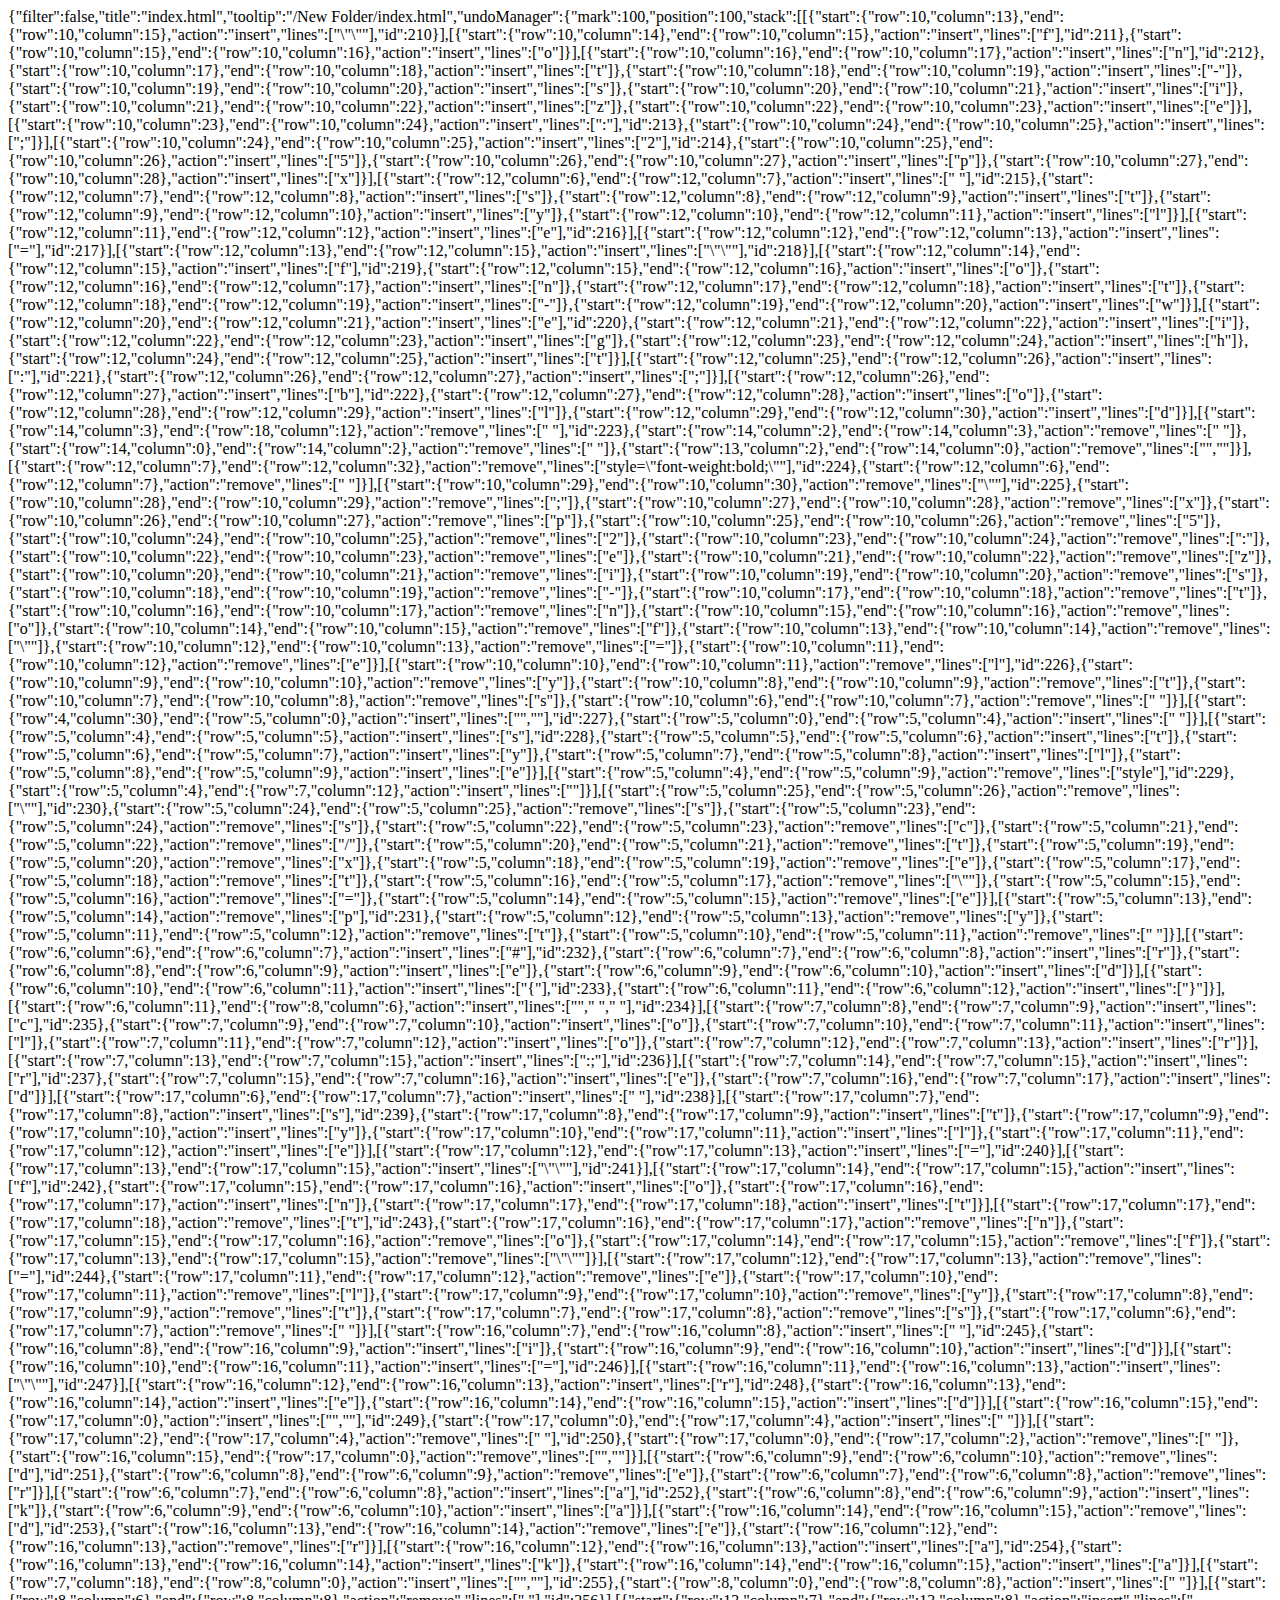
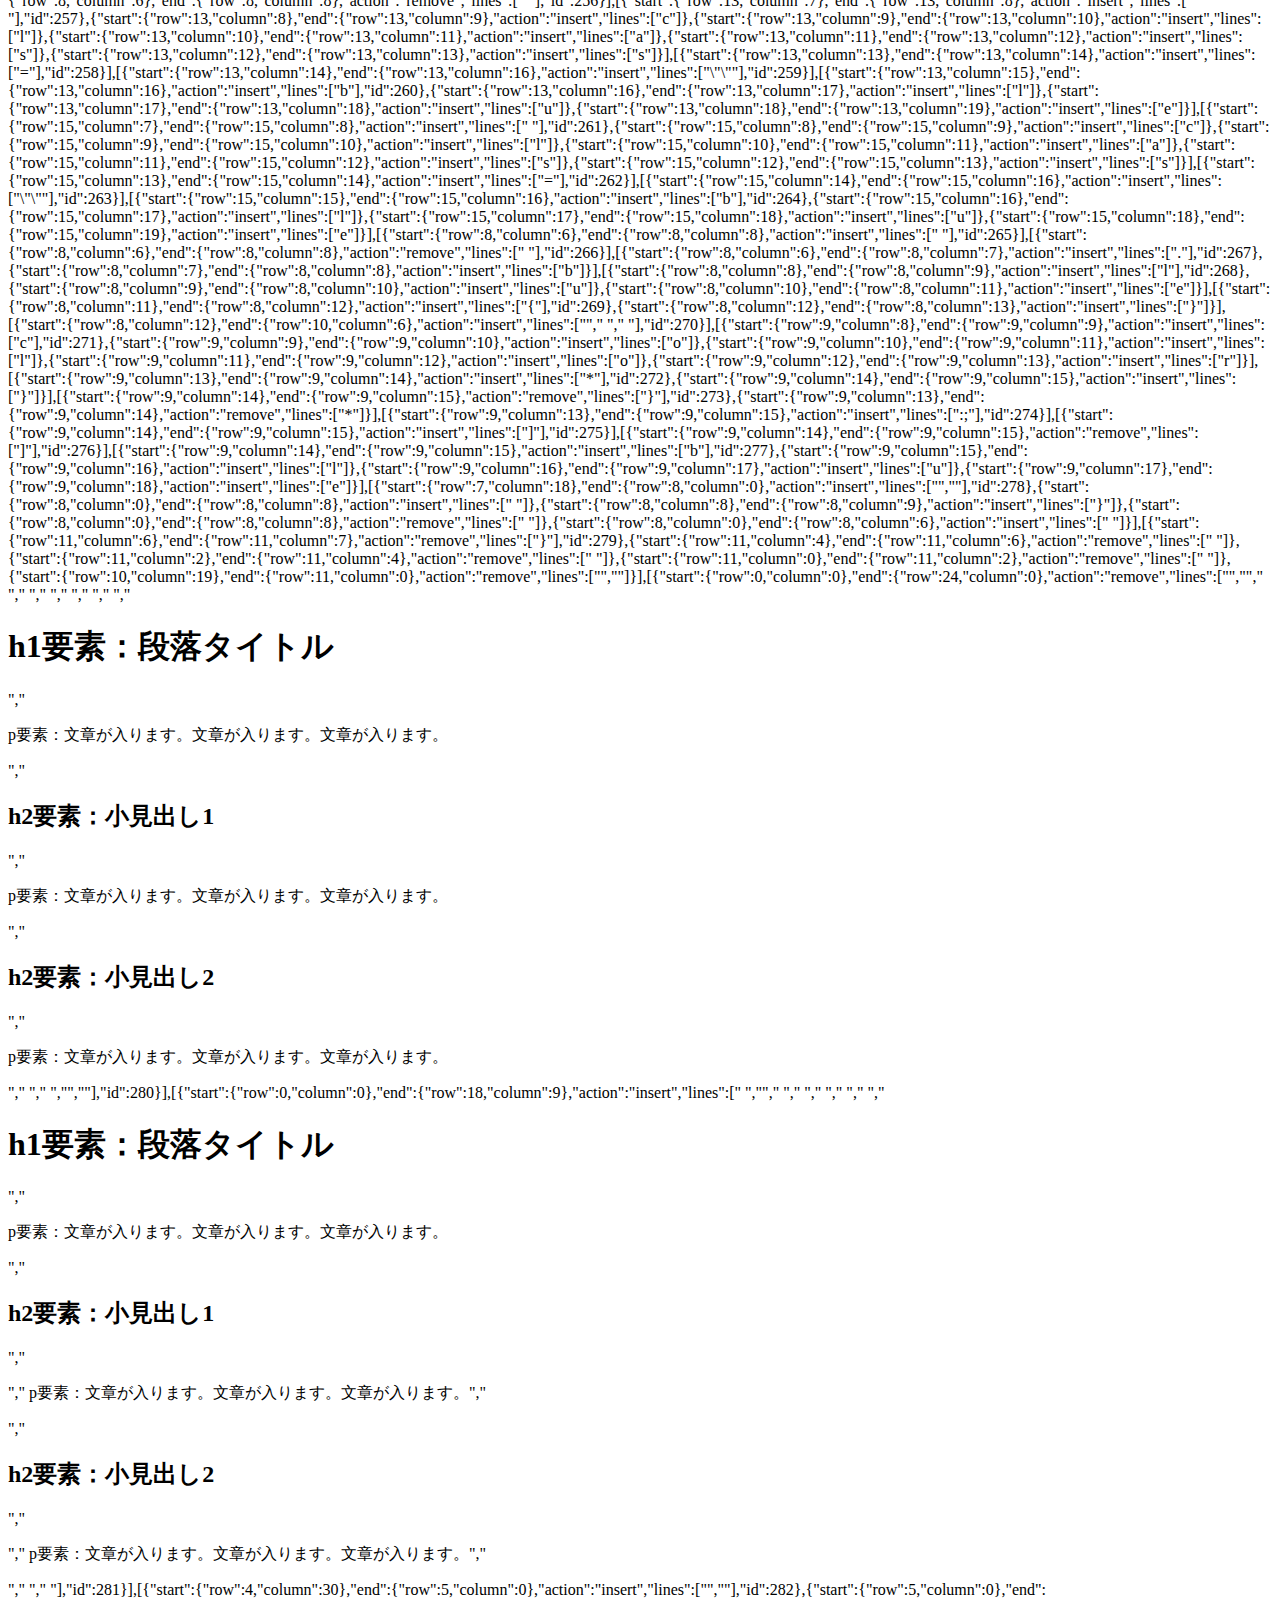
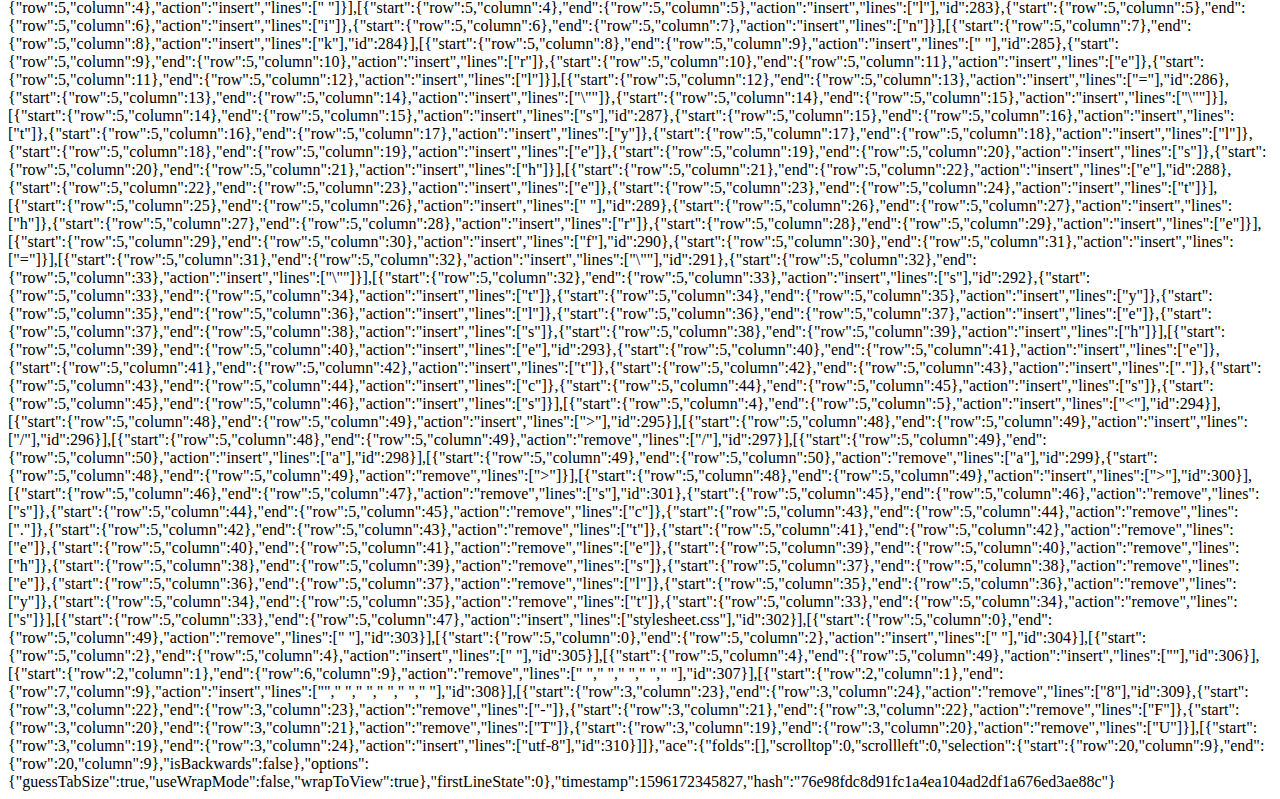
<file: .c9/metadata/environment/New Folder/index.html>
{"filter":false,"title":"index.html","tooltip":"/New Folder/index.html","undoManager":{"mark":100,"position":100,"stack":[[{"start":{"row":10,"column":13},"end":{"row":10,"column":15},"action":"insert","lines":["\"\""],"id":210}],[{"start":{"row":10,"column":14},"end":{"row":10,"column":15},"action":"insert","lines":["f"],"id":211},{"start":{"row":10,"column":15},"end":{"row":10,"column":16},"action":"insert","lines":["o"]}],[{"start":{"row":10,"column":16},"end":{"row":10,"column":17},"action":"insert","lines":["n"],"id":212},{"start":{"row":10,"column":17},"end":{"row":10,"column":18},"action":"insert","lines":["t"]},{"start":{"row":10,"column":18},"end":{"row":10,"column":19},"action":"insert","lines":["-"]},{"start":{"row":10,"column":19},"end":{"row":10,"column":20},"action":"insert","lines":["s"]},{"start":{"row":10,"column":20},"end":{"row":10,"column":21},"action":"insert","lines":["i"]},{"start":{"row":10,"column":21},"end":{"row":10,"column":22},"action":"insert","lines":["z"]},{"start":{"row":10,"column":22},"end":{"row":10,"column":23},"action":"insert","lines":["e"]}],[{"start":{"row":10,"column":23},"end":{"row":10,"column":24},"action":"insert","lines":[":"],"id":213},{"start":{"row":10,"column":24},"end":{"row":10,"column":25},"action":"insert","lines":[";"]}],[{"start":{"row":10,"column":24},"end":{"row":10,"column":25},"action":"insert","lines":["2"],"id":214},{"start":{"row":10,"column":25},"end":{"row":10,"column":26},"action":"insert","lines":["5"]},{"start":{"row":10,"column":26},"end":{"row":10,"column":27},"action":"insert","lines":["p"]},{"start":{"row":10,"column":27},"end":{"row":10,"column":28},"action":"insert","lines":["x"]}],[{"start":{"row":12,"column":6},"end":{"row":12,"column":7},"action":"insert","lines":[" "],"id":215},{"start":{"row":12,"column":7},"end":{"row":12,"column":8},"action":"insert","lines":["s"]},{"start":{"row":12,"column":8},"end":{"row":12,"column":9},"action":"insert","lines":["t"]},{"start":{"row":12,"column":9},"end":{"row":12,"column":10},"action":"insert","lines":["y"]},{"start":{"row":12,"column":10},"end":{"row":12,"column":11},"action":"insert","lines":["l"]}],[{"start":{"row":12,"column":11},"end":{"row":12,"column":12},"action":"insert","lines":["e"],"id":216}],[{"start":{"row":12,"column":12},"end":{"row":12,"column":13},"action":"insert","lines":["="],"id":217}],[{"start":{"row":12,"column":13},"end":{"row":12,"column":15},"action":"insert","lines":["\"\""],"id":218}],[{"start":{"row":12,"column":14},"end":{"row":12,"column":15},"action":"insert","lines":["f"],"id":219},{"start":{"row":12,"column":15},"end":{"row":12,"column":16},"action":"insert","lines":["o"]},{"start":{"row":12,"column":16},"end":{"row":12,"column":17},"action":"insert","lines":["n"]},{"start":{"row":12,"column":17},"end":{"row":12,"column":18},"action":"insert","lines":["t"]},{"start":{"row":12,"column":18},"end":{"row":12,"column":19},"action":"insert","lines":["-"]},{"start":{"row":12,"column":19},"end":{"row":12,"column":20},"action":"insert","lines":["w"]}],[{"start":{"row":12,"column":20},"end":{"row":12,"column":21},"action":"insert","lines":["e"],"id":220},{"start":{"row":12,"column":21},"end":{"row":12,"column":22},"action":"insert","lines":["i"]},{"start":{"row":12,"column":22},"end":{"row":12,"column":23},"action":"insert","lines":["g"]},{"start":{"row":12,"column":23},"end":{"row":12,"column":24},"action":"insert","lines":["h"]},{"start":{"row":12,"column":24},"end":{"row":12,"column":25},"action":"insert","lines":["t"]}],[{"start":{"row":12,"column":25},"end":{"row":12,"column":26},"action":"insert","lines":[":"],"id":221},{"start":{"row":12,"column":26},"end":{"row":12,"column":27},"action":"insert","lines":[";"]}],[{"start":{"row":12,"column":26},"end":{"row":12,"column":27},"action":"insert","lines":["b"],"id":222},{"start":{"row":12,"column":27},"end":{"row":12,"column":28},"action":"insert","lines":["o"]},{"start":{"row":12,"column":28},"end":{"row":12,"column":29},"action":"insert","lines":["l"]},{"start":{"row":12,"column":29},"end":{"row":12,"column":30},"action":"insert","lines":["d"]}],[{"start":{"row":14,"column":3},"end":{"row":18,"column":12},"action":"remove","lines":[" <style>","      h2{","        color:red;","      }","    </style>"],"id":223},{"start":{"row":14,"column":2},"end":{"row":14,"column":3},"action":"remove","lines":[" "]},{"start":{"row":14,"column":0},"end":{"row":14,"column":2},"action":"remove","lines":["  "]},{"start":{"row":13,"column":2},"end":{"row":14,"column":0},"action":"remove","lines":["",""]}],[{"start":{"row":12,"column":7},"end":{"row":12,"column":32},"action":"remove","lines":["style=\"font-weight:bold;\""],"id":224},{"start":{"row":12,"column":6},"end":{"row":12,"column":7},"action":"remove","lines":[" "]}],[{"start":{"row":10,"column":29},"end":{"row":10,"column":30},"action":"remove","lines":["\""],"id":225},{"start":{"row":10,"column":28},"end":{"row":10,"column":29},"action":"remove","lines":[";"]},{"start":{"row":10,"column":27},"end":{"row":10,"column":28},"action":"remove","lines":["x"]},{"start":{"row":10,"column":26},"end":{"row":10,"column":27},"action":"remove","lines":["p"]},{"start":{"row":10,"column":25},"end":{"row":10,"column":26},"action":"remove","lines":["5"]},{"start":{"row":10,"column":24},"end":{"row":10,"column":25},"action":"remove","lines":["2"]},{"start":{"row":10,"column":23},"end":{"row":10,"column":24},"action":"remove","lines":[":"]},{"start":{"row":10,"column":22},"end":{"row":10,"column":23},"action":"remove","lines":["e"]},{"start":{"row":10,"column":21},"end":{"row":10,"column":22},"action":"remove","lines":["z"]},{"start":{"row":10,"column":20},"end":{"row":10,"column":21},"action":"remove","lines":["i"]},{"start":{"row":10,"column":19},"end":{"row":10,"column":20},"action":"remove","lines":["s"]},{"start":{"row":10,"column":18},"end":{"row":10,"column":19},"action":"remove","lines":["-"]},{"start":{"row":10,"column":17},"end":{"row":10,"column":18},"action":"remove","lines":["t"]},{"start":{"row":10,"column":16},"end":{"row":10,"column":17},"action":"remove","lines":["n"]},{"start":{"row":10,"column":15},"end":{"row":10,"column":16},"action":"remove","lines":["o"]},{"start":{"row":10,"column":14},"end":{"row":10,"column":15},"action":"remove","lines":["f"]},{"start":{"row":10,"column":13},"end":{"row":10,"column":14},"action":"remove","lines":["\""]},{"start":{"row":10,"column":12},"end":{"row":10,"column":13},"action":"remove","lines":["="]},{"start":{"row":10,"column":11},"end":{"row":10,"column":12},"action":"remove","lines":["e"]}],[{"start":{"row":10,"column":10},"end":{"row":10,"column":11},"action":"remove","lines":["l"],"id":226},{"start":{"row":10,"column":9},"end":{"row":10,"column":10},"action":"remove","lines":["y"]},{"start":{"row":10,"column":8},"end":{"row":10,"column":9},"action":"remove","lines":["t"]},{"start":{"row":10,"column":7},"end":{"row":10,"column":8},"action":"remove","lines":["s"]},{"start":{"row":10,"column":6},"end":{"row":10,"column":7},"action":"remove","lines":[" "]}],[{"start":{"row":4,"column":30},"end":{"row":5,"column":0},"action":"insert","lines":["",""],"id":227},{"start":{"row":5,"column":0},"end":{"row":5,"column":4},"action":"insert","lines":["    "]}],[{"start":{"row":5,"column":4},"end":{"row":5,"column":5},"action":"insert","lines":["s"],"id":228},{"start":{"row":5,"column":5},"end":{"row":5,"column":6},"action":"insert","lines":["t"]},{"start":{"row":5,"column":6},"end":{"row":5,"column":7},"action":"insert","lines":["y"]},{"start":{"row":5,"column":7},"end":{"row":5,"column":8},"action":"insert","lines":["l"]},{"start":{"row":5,"column":8},"end":{"row":5,"column":9},"action":"insert","lines":["e"]}],[{"start":{"row":5,"column":4},"end":{"row":5,"column":9},"action":"remove","lines":["style"],"id":229},{"start":{"row":5,"column":4},"end":{"row":7,"column":12},"action":"insert","lines":["<style type=\"text/css\">","      ","    </style>"]}],[{"start":{"row":5,"column":25},"end":{"row":5,"column":26},"action":"remove","lines":["\""],"id":230},{"start":{"row":5,"column":24},"end":{"row":5,"column":25},"action":"remove","lines":["s"]},{"start":{"row":5,"column":23},"end":{"row":5,"column":24},"action":"remove","lines":["s"]},{"start":{"row":5,"column":22},"end":{"row":5,"column":23},"action":"remove","lines":["c"]},{"start":{"row":5,"column":21},"end":{"row":5,"column":22},"action":"remove","lines":["/"]},{"start":{"row":5,"column":20},"end":{"row":5,"column":21},"action":"remove","lines":["t"]},{"start":{"row":5,"column":19},"end":{"row":5,"column":20},"action":"remove","lines":["x"]},{"start":{"row":5,"column":18},"end":{"row":5,"column":19},"action":"remove","lines":["e"]},{"start":{"row":5,"column":17},"end":{"row":5,"column":18},"action":"remove","lines":["t"]},{"start":{"row":5,"column":16},"end":{"row":5,"column":17},"action":"remove","lines":["\""]},{"start":{"row":5,"column":15},"end":{"row":5,"column":16},"action":"remove","lines":["="]},{"start":{"row":5,"column":14},"end":{"row":5,"column":15},"action":"remove","lines":["e"]}],[{"start":{"row":5,"column":13},"end":{"row":5,"column":14},"action":"remove","lines":["p"],"id":231},{"start":{"row":5,"column":12},"end":{"row":5,"column":13},"action":"remove","lines":["y"]},{"start":{"row":5,"column":11},"end":{"row":5,"column":12},"action":"remove","lines":["t"]},{"start":{"row":5,"column":10},"end":{"row":5,"column":11},"action":"remove","lines":[" "]}],[{"start":{"row":6,"column":6},"end":{"row":6,"column":7},"action":"insert","lines":["#"],"id":232},{"start":{"row":6,"column":7},"end":{"row":6,"column":8},"action":"insert","lines":["r"]},{"start":{"row":6,"column":8},"end":{"row":6,"column":9},"action":"insert","lines":["e"]},{"start":{"row":6,"column":9},"end":{"row":6,"column":10},"action":"insert","lines":["d"]}],[{"start":{"row":6,"column":10},"end":{"row":6,"column":11},"action":"insert","lines":["{"],"id":233},{"start":{"row":6,"column":11},"end":{"row":6,"column":12},"action":"insert","lines":["}"]}],[{"start":{"row":6,"column":11},"end":{"row":8,"column":6},"action":"insert","lines":["","        ","      "],"id":234}],[{"start":{"row":7,"column":8},"end":{"row":7,"column":9},"action":"insert","lines":["c"],"id":235},{"start":{"row":7,"column":9},"end":{"row":7,"column":10},"action":"insert","lines":["o"]},{"start":{"row":7,"column":10},"end":{"row":7,"column":11},"action":"insert","lines":["l"]},{"start":{"row":7,"column":11},"end":{"row":7,"column":12},"action":"insert","lines":["o"]},{"start":{"row":7,"column":12},"end":{"row":7,"column":13},"action":"insert","lines":["r"]}],[{"start":{"row":7,"column":13},"end":{"row":7,"column":15},"action":"insert","lines":[":;"],"id":236}],[{"start":{"row":7,"column":14},"end":{"row":7,"column":15},"action":"insert","lines":["r"],"id":237},{"start":{"row":7,"column":15},"end":{"row":7,"column":16},"action":"insert","lines":["e"]},{"start":{"row":7,"column":16},"end":{"row":7,"column":17},"action":"insert","lines":["d"]}],[{"start":{"row":17,"column":6},"end":{"row":17,"column":7},"action":"insert","lines":[" "],"id":238}],[{"start":{"row":17,"column":7},"end":{"row":17,"column":8},"action":"insert","lines":["s"],"id":239},{"start":{"row":17,"column":8},"end":{"row":17,"column":9},"action":"insert","lines":["t"]},{"start":{"row":17,"column":9},"end":{"row":17,"column":10},"action":"insert","lines":["y"]},{"start":{"row":17,"column":10},"end":{"row":17,"column":11},"action":"insert","lines":["l"]},{"start":{"row":17,"column":11},"end":{"row":17,"column":12},"action":"insert","lines":["e"]}],[{"start":{"row":17,"column":12},"end":{"row":17,"column":13},"action":"insert","lines":["="],"id":240}],[{"start":{"row":17,"column":13},"end":{"row":17,"column":15},"action":"insert","lines":["\"\""],"id":241}],[{"start":{"row":17,"column":14},"end":{"row":17,"column":15},"action":"insert","lines":["f"],"id":242},{"start":{"row":17,"column":15},"end":{"row":17,"column":16},"action":"insert","lines":["o"]},{"start":{"row":17,"column":16},"end":{"row":17,"column":17},"action":"insert","lines":["n"]},{"start":{"row":17,"column":17},"end":{"row":17,"column":18},"action":"insert","lines":["t"]}],[{"start":{"row":17,"column":17},"end":{"row":17,"column":18},"action":"remove","lines":["t"],"id":243},{"start":{"row":17,"column":16},"end":{"row":17,"column":17},"action":"remove","lines":["n"]},{"start":{"row":17,"column":15},"end":{"row":17,"column":16},"action":"remove","lines":["o"]},{"start":{"row":17,"column":14},"end":{"row":17,"column":15},"action":"remove","lines":["f"]},{"start":{"row":17,"column":13},"end":{"row":17,"column":15},"action":"remove","lines":["\"\""]}],[{"start":{"row":17,"column":12},"end":{"row":17,"column":13},"action":"remove","lines":["="],"id":244},{"start":{"row":17,"column":11},"end":{"row":17,"column":12},"action":"remove","lines":["e"]},{"start":{"row":17,"column":10},"end":{"row":17,"column":11},"action":"remove","lines":["l"]},{"start":{"row":17,"column":9},"end":{"row":17,"column":10},"action":"remove","lines":["y"]},{"start":{"row":17,"column":8},"end":{"row":17,"column":9},"action":"remove","lines":["t"]},{"start":{"row":17,"column":7},"end":{"row":17,"column":8},"action":"remove","lines":["s"]},{"start":{"row":17,"column":6},"end":{"row":17,"column":7},"action":"remove","lines":[" "]}],[{"start":{"row":16,"column":7},"end":{"row":16,"column":8},"action":"insert","lines":[" "],"id":245},{"start":{"row":16,"column":8},"end":{"row":16,"column":9},"action":"insert","lines":["i"]},{"start":{"row":16,"column":9},"end":{"row":16,"column":10},"action":"insert","lines":["d"]}],[{"start":{"row":16,"column":10},"end":{"row":16,"column":11},"action":"insert","lines":["="],"id":246}],[{"start":{"row":16,"column":11},"end":{"row":16,"column":13},"action":"insert","lines":["\"\""],"id":247}],[{"start":{"row":16,"column":12},"end":{"row":16,"column":13},"action":"insert","lines":["r"],"id":248},{"start":{"row":16,"column":13},"end":{"row":16,"column":14},"action":"insert","lines":["e"]},{"start":{"row":16,"column":14},"end":{"row":16,"column":15},"action":"insert","lines":["d"]}],[{"start":{"row":16,"column":15},"end":{"row":17,"column":0},"action":"insert","lines":["",""],"id":249},{"start":{"row":17,"column":0},"end":{"row":17,"column":4},"action":"insert","lines":["    "]}],[{"start":{"row":17,"column":2},"end":{"row":17,"column":4},"action":"remove","lines":["  "],"id":250},{"start":{"row":17,"column":0},"end":{"row":17,"column":2},"action":"remove","lines":["  "]},{"start":{"row":16,"column":15},"end":{"row":17,"column":0},"action":"remove","lines":["",""]}],[{"start":{"row":6,"column":9},"end":{"row":6,"column":10},"action":"remove","lines":["d"],"id":251},{"start":{"row":6,"column":8},"end":{"row":6,"column":9},"action":"remove","lines":["e"]},{"start":{"row":6,"column":7},"end":{"row":6,"column":8},"action":"remove","lines":["r"]}],[{"start":{"row":6,"column":7},"end":{"row":6,"column":8},"action":"insert","lines":["a"],"id":252},{"start":{"row":6,"column":8},"end":{"row":6,"column":9},"action":"insert","lines":["k"]},{"start":{"row":6,"column":9},"end":{"row":6,"column":10},"action":"insert","lines":["a"]}],[{"start":{"row":16,"column":14},"end":{"row":16,"column":15},"action":"remove","lines":["d"],"id":253},{"start":{"row":16,"column":13},"end":{"row":16,"column":14},"action":"remove","lines":["e"]},{"start":{"row":16,"column":12},"end":{"row":16,"column":13},"action":"remove","lines":["r"]}],[{"start":{"row":16,"column":12},"end":{"row":16,"column":13},"action":"insert","lines":["a"],"id":254},{"start":{"row":16,"column":13},"end":{"row":16,"column":14},"action":"insert","lines":["k"]},{"start":{"row":16,"column":14},"end":{"row":16,"column":15},"action":"insert","lines":["a"]}],[{"start":{"row":7,"column":18},"end":{"row":8,"column":0},"action":"insert","lines":["",""],"id":255},{"start":{"row":8,"column":0},"end":{"row":8,"column":8},"action":"insert","lines":["        "]}],[{"start":{"row":8,"column":6},"end":{"row":8,"column":8},"action":"remove","lines":["  "],"id":256}],[{"start":{"row":13,"column":7},"end":{"row":13,"column":8},"action":"insert","lines":[" "],"id":257},{"start":{"row":13,"column":8},"end":{"row":13,"column":9},"action":"insert","lines":["c"]},{"start":{"row":13,"column":9},"end":{"row":13,"column":10},"action":"insert","lines":["l"]},{"start":{"row":13,"column":10},"end":{"row":13,"column":11},"action":"insert","lines":["a"]},{"start":{"row":13,"column":11},"end":{"row":13,"column":12},"action":"insert","lines":["s"]},{"start":{"row":13,"column":12},"end":{"row":13,"column":13},"action":"insert","lines":["s"]}],[{"start":{"row":13,"column":13},"end":{"row":13,"column":14},"action":"insert","lines":["="],"id":258}],[{"start":{"row":13,"column":14},"end":{"row":13,"column":16},"action":"insert","lines":["\"\""],"id":259}],[{"start":{"row":13,"column":15},"end":{"row":13,"column":16},"action":"insert","lines":["b"],"id":260},{"start":{"row":13,"column":16},"end":{"row":13,"column":17},"action":"insert","lines":["l"]},{"start":{"row":13,"column":17},"end":{"row":13,"column":18},"action":"insert","lines":["u"]},{"start":{"row":13,"column":18},"end":{"row":13,"column":19},"action":"insert","lines":["e"]}],[{"start":{"row":15,"column":7},"end":{"row":15,"column":8},"action":"insert","lines":[" "],"id":261},{"start":{"row":15,"column":8},"end":{"row":15,"column":9},"action":"insert","lines":["c"]},{"start":{"row":15,"column":9},"end":{"row":15,"column":10},"action":"insert","lines":["l"]},{"start":{"row":15,"column":10},"end":{"row":15,"column":11},"action":"insert","lines":["a"]},{"start":{"row":15,"column":11},"end":{"row":15,"column":12},"action":"insert","lines":["s"]},{"start":{"row":15,"column":12},"end":{"row":15,"column":13},"action":"insert","lines":["s"]}],[{"start":{"row":15,"column":13},"end":{"row":15,"column":14},"action":"insert","lines":["="],"id":262}],[{"start":{"row":15,"column":14},"end":{"row":15,"column":16},"action":"insert","lines":["\"\""],"id":263}],[{"start":{"row":15,"column":15},"end":{"row":15,"column":16},"action":"insert","lines":["b"],"id":264},{"start":{"row":15,"column":16},"end":{"row":15,"column":17},"action":"insert","lines":["l"]},{"start":{"row":15,"column":17},"end":{"row":15,"column":18},"action":"insert","lines":["u"]},{"start":{"row":15,"column":18},"end":{"row":15,"column":19},"action":"insert","lines":["e"]}],[{"start":{"row":8,"column":6},"end":{"row":8,"column":8},"action":"insert","lines":["  "],"id":265}],[{"start":{"row":8,"column":6},"end":{"row":8,"column":8},"action":"remove","lines":["  "],"id":266}],[{"start":{"row":8,"column":6},"end":{"row":8,"column":7},"action":"insert","lines":["."],"id":267},{"start":{"row":8,"column":7},"end":{"row":8,"column":8},"action":"insert","lines":["b"]}],[{"start":{"row":8,"column":8},"end":{"row":8,"column":9},"action":"insert","lines":["l"],"id":268},{"start":{"row":8,"column":9},"end":{"row":8,"column":10},"action":"insert","lines":["u"]},{"start":{"row":8,"column":10},"end":{"row":8,"column":11},"action":"insert","lines":["e"]}],[{"start":{"row":8,"column":11},"end":{"row":8,"column":12},"action":"insert","lines":["{"],"id":269},{"start":{"row":8,"column":12},"end":{"row":8,"column":13},"action":"insert","lines":["}"]}],[{"start":{"row":8,"column":12},"end":{"row":10,"column":6},"action":"insert","lines":["","        ","      "],"id":270}],[{"start":{"row":9,"column":8},"end":{"row":9,"column":9},"action":"insert","lines":["c"],"id":271},{"start":{"row":9,"column":9},"end":{"row":9,"column":10},"action":"insert","lines":["o"]},{"start":{"row":9,"column":10},"end":{"row":9,"column":11},"action":"insert","lines":["l"]},{"start":{"row":9,"column":11},"end":{"row":9,"column":12},"action":"insert","lines":["o"]},{"start":{"row":9,"column":12},"end":{"row":9,"column":13},"action":"insert","lines":["r"]}],[{"start":{"row":9,"column":13},"end":{"row":9,"column":14},"action":"insert","lines":["*"],"id":272},{"start":{"row":9,"column":14},"end":{"row":9,"column":15},"action":"insert","lines":["}"]}],[{"start":{"row":9,"column":14},"end":{"row":9,"column":15},"action":"remove","lines":["}"],"id":273},{"start":{"row":9,"column":13},"end":{"row":9,"column":14},"action":"remove","lines":["*"]}],[{"start":{"row":9,"column":13},"end":{"row":9,"column":15},"action":"insert","lines":[":;"],"id":274}],[{"start":{"row":9,"column":14},"end":{"row":9,"column":15},"action":"insert","lines":["]"],"id":275}],[{"start":{"row":9,"column":14},"end":{"row":9,"column":15},"action":"remove","lines":["]"],"id":276}],[{"start":{"row":9,"column":14},"end":{"row":9,"column":15},"action":"insert","lines":["b"],"id":277},{"start":{"row":9,"column":15},"end":{"row":9,"column":16},"action":"insert","lines":["l"]},{"start":{"row":9,"column":16},"end":{"row":9,"column":17},"action":"insert","lines":["u"]},{"start":{"row":9,"column":17},"end":{"row":9,"column":18},"action":"insert","lines":["e"]}],[{"start":{"row":7,"column":18},"end":{"row":8,"column":0},"action":"insert","lines":["",""],"id":278},{"start":{"row":8,"column":0},"end":{"row":8,"column":8},"action":"insert","lines":["        "]},{"start":{"row":8,"column":8},"end":{"row":8,"column":9},"action":"insert","lines":["}"]},{"start":{"row":8,"column":0},"end":{"row":8,"column":8},"action":"remove","lines":["        "]},{"start":{"row":8,"column":0},"end":{"row":8,"column":6},"action":"insert","lines":["      "]}],[{"start":{"row":11,"column":6},"end":{"row":11,"column":7},"action":"remove","lines":["}"],"id":279},{"start":{"row":11,"column":4},"end":{"row":11,"column":6},"action":"remove","lines":["  "]},{"start":{"row":11,"column":2},"end":{"row":11,"column":4},"action":"remove","lines":["  "]},{"start":{"row":11,"column":0},"end":{"row":11,"column":2},"action":"remove","lines":["  "]},{"start":{"row":10,"column":19},"end":{"row":11,"column":0},"action":"remove","lines":["",""]}],[{"start":{"row":0,"column":0},"end":{"row":24,"column":0},"action":"remove","lines":["<!DOCTYPE html>","<html lang=\"ja\">","  <head>","    <meta charset=\"UTF-8\">","    <title>HTML/CSSの学習</title>","    <style>","      #aka{","        color:red;","      }","      .blue{","        color:blue;","      }","    </style>","  </head>","  <body>","    <h1 class=\"blue\">h1要素：段落タイトル</h1>","    <p>p要素：文章が入ります。文章が入ります。文章が入ります。</p>","    <h2 class=\"blue\">h2要素：小見出し1</h1>","    <p>p要素：文章が入ります。文章が入ります。文章が入ります。</p>","    <h2 id=\"aka\">h2要素：小見出し2</h1>","    <p>p要素：文章が入ります。文章が入ります。文章が入ります。</p>","  ","  </body>","</html>",""],"id":280}],[{"start":{"row":0,"column":0},"end":{"row":18,"column":9},"action":"insert","lines":["<!DOCTYPE html>  ","<html lang=\"ja\">","  <head>","    <meta charset=\"UTF-8\">","    <title>HTML/CSSの学習</title>","  </head>","  <body>","    <h1 class=\"blue\">h1要素：段落タイトル</h1>","    <p>p要素：文章が入ります。文章が入ります。文章が入ります。</p>","    <h2 class=\"blue\">h2要素：小見出し1</h2>","    <p class=\"fs-25\">","      p要素：文章が入ります。文章が入ります。文章が入ります。","    </p>","    <h2 id=\"red\">h2要素：小見出し2</h2>","    <p class=\"fw-bold\">","      p要素：文章が入ります。文章が入ります。文章が入ります。","    </p>","  </body>"," </html> "],"id":281}],[{"start":{"row":4,"column":30},"end":{"row":5,"column":0},"action":"insert","lines":["",""],"id":282},{"start":{"row":5,"column":0},"end":{"row":5,"column":4},"action":"insert","lines":["    "]}],[{"start":{"row":5,"column":4},"end":{"row":5,"column":5},"action":"insert","lines":["l"],"id":283},{"start":{"row":5,"column":5},"end":{"row":5,"column":6},"action":"insert","lines":["i"]},{"start":{"row":5,"column":6},"end":{"row":5,"column":7},"action":"insert","lines":["n"]}],[{"start":{"row":5,"column":7},"end":{"row":5,"column":8},"action":"insert","lines":["k"],"id":284}],[{"start":{"row":5,"column":8},"end":{"row":5,"column":9},"action":"insert","lines":[" "],"id":285},{"start":{"row":5,"column":9},"end":{"row":5,"column":10},"action":"insert","lines":["r"]},{"start":{"row":5,"column":10},"end":{"row":5,"column":11},"action":"insert","lines":["e"]},{"start":{"row":5,"column":11},"end":{"row":5,"column":12},"action":"insert","lines":["l"]}],[{"start":{"row":5,"column":12},"end":{"row":5,"column":13},"action":"insert","lines":["="],"id":286},{"start":{"row":5,"column":13},"end":{"row":5,"column":14},"action":"insert","lines":["\""]},{"start":{"row":5,"column":14},"end":{"row":5,"column":15},"action":"insert","lines":["\""]}],[{"start":{"row":5,"column":14},"end":{"row":5,"column":15},"action":"insert","lines":["s"],"id":287},{"start":{"row":5,"column":15},"end":{"row":5,"column":16},"action":"insert","lines":["t"]},{"start":{"row":5,"column":16},"end":{"row":5,"column":17},"action":"insert","lines":["y"]},{"start":{"row":5,"column":17},"end":{"row":5,"column":18},"action":"insert","lines":["l"]},{"start":{"row":5,"column":18},"end":{"row":5,"column":19},"action":"insert","lines":["e"]},{"start":{"row":5,"column":19},"end":{"row":5,"column":20},"action":"insert","lines":["s"]},{"start":{"row":5,"column":20},"end":{"row":5,"column":21},"action":"insert","lines":["h"]}],[{"start":{"row":5,"column":21},"end":{"row":5,"column":22},"action":"insert","lines":["e"],"id":288},{"start":{"row":5,"column":22},"end":{"row":5,"column":23},"action":"insert","lines":["e"]},{"start":{"row":5,"column":23},"end":{"row":5,"column":24},"action":"insert","lines":["t"]}],[{"start":{"row":5,"column":25},"end":{"row":5,"column":26},"action":"insert","lines":[" "],"id":289},{"start":{"row":5,"column":26},"end":{"row":5,"column":27},"action":"insert","lines":["h"]},{"start":{"row":5,"column":27},"end":{"row":5,"column":28},"action":"insert","lines":["r"]},{"start":{"row":5,"column":28},"end":{"row":5,"column":29},"action":"insert","lines":["e"]}],[{"start":{"row":5,"column":29},"end":{"row":5,"column":30},"action":"insert","lines":["f"],"id":290},{"start":{"row":5,"column":30},"end":{"row":5,"column":31},"action":"insert","lines":["="]}],[{"start":{"row":5,"column":31},"end":{"row":5,"column":32},"action":"insert","lines":["\""],"id":291},{"start":{"row":5,"column":32},"end":{"row":5,"column":33},"action":"insert","lines":["\""]}],[{"start":{"row":5,"column":32},"end":{"row":5,"column":33},"action":"insert","lines":["s"],"id":292},{"start":{"row":5,"column":33},"end":{"row":5,"column":34},"action":"insert","lines":["t"]},{"start":{"row":5,"column":34},"end":{"row":5,"column":35},"action":"insert","lines":["y"]},{"start":{"row":5,"column":35},"end":{"row":5,"column":36},"action":"insert","lines":["l"]},{"start":{"row":5,"column":36},"end":{"row":5,"column":37},"action":"insert","lines":["e"]},{"start":{"row":5,"column":37},"end":{"row":5,"column":38},"action":"insert","lines":["s"]},{"start":{"row":5,"column":38},"end":{"row":5,"column":39},"action":"insert","lines":["h"]}],[{"start":{"row":5,"column":39},"end":{"row":5,"column":40},"action":"insert","lines":["e"],"id":293},{"start":{"row":5,"column":40},"end":{"row":5,"column":41},"action":"insert","lines":["e"]},{"start":{"row":5,"column":41},"end":{"row":5,"column":42},"action":"insert","lines":["t"]},{"start":{"row":5,"column":42},"end":{"row":5,"column":43},"action":"insert","lines":["."]},{"start":{"row":5,"column":43},"end":{"row":5,"column":44},"action":"insert","lines":["c"]},{"start":{"row":5,"column":44},"end":{"row":5,"column":45},"action":"insert","lines":["s"]},{"start":{"row":5,"column":45},"end":{"row":5,"column":46},"action":"insert","lines":["s"]}],[{"start":{"row":5,"column":4},"end":{"row":5,"column":5},"action":"insert","lines":["<"],"id":294}],[{"start":{"row":5,"column":48},"end":{"row":5,"column":49},"action":"insert","lines":[">"],"id":295}],[{"start":{"row":5,"column":48},"end":{"row":5,"column":49},"action":"insert","lines":["/"],"id":296}],[{"start":{"row":5,"column":48},"end":{"row":5,"column":49},"action":"remove","lines":["/"],"id":297}],[{"start":{"row":5,"column":49},"end":{"row":5,"column":50},"action":"insert","lines":["a"],"id":298}],[{"start":{"row":5,"column":49},"end":{"row":5,"column":50},"action":"remove","lines":["a"],"id":299},{"start":{"row":5,"column":48},"end":{"row":5,"column":49},"action":"remove","lines":[">"]}],[{"start":{"row":5,"column":48},"end":{"row":5,"column":49},"action":"insert","lines":[">"],"id":300}],[{"start":{"row":5,"column":46},"end":{"row":5,"column":47},"action":"remove","lines":["s"],"id":301},{"start":{"row":5,"column":45},"end":{"row":5,"column":46},"action":"remove","lines":["s"]},{"start":{"row":5,"column":44},"end":{"row":5,"column":45},"action":"remove","lines":["c"]},{"start":{"row":5,"column":43},"end":{"row":5,"column":44},"action":"remove","lines":["."]},{"start":{"row":5,"column":42},"end":{"row":5,"column":43},"action":"remove","lines":["t"]},{"start":{"row":5,"column":41},"end":{"row":5,"column":42},"action":"remove","lines":["e"]},{"start":{"row":5,"column":40},"end":{"row":5,"column":41},"action":"remove","lines":["e"]},{"start":{"row":5,"column":39},"end":{"row":5,"column":40},"action":"remove","lines":["h"]},{"start":{"row":5,"column":38},"end":{"row":5,"column":39},"action":"remove","lines":["s"]},{"start":{"row":5,"column":37},"end":{"row":5,"column":38},"action":"remove","lines":["e"]},{"start":{"row":5,"column":36},"end":{"row":5,"column":37},"action":"remove","lines":["l"]},{"start":{"row":5,"column":35},"end":{"row":5,"column":36},"action":"remove","lines":["y"]},{"start":{"row":5,"column":34},"end":{"row":5,"column":35},"action":"remove","lines":["t"]},{"start":{"row":5,"column":33},"end":{"row":5,"column":34},"action":"remove","lines":["s"]}],[{"start":{"row":5,"column":33},"end":{"row":5,"column":47},"action":"insert","lines":["stylesheet.css"],"id":302}],[{"start":{"row":5,"column":0},"end":{"row":5,"column":49},"action":"remove","lines":["    <link rel=\"stylesheet\" href=\"stylesheet.css\">"],"id":303}],[{"start":{"row":5,"column":0},"end":{"row":5,"column":2},"action":"insert","lines":["  "],"id":304}],[{"start":{"row":5,"column":2},"end":{"row":5,"column":4},"action":"insert","lines":["  "],"id":305}],[{"start":{"row":5,"column":4},"end":{"row":5,"column":49},"action":"insert","lines":["<link rel=\"stylesheet\" href=\"stylesheet.css\">"],"id":306}],[{"start":{"row":2,"column":1},"end":{"row":6,"column":9},"action":"remove","lines":[" <head>","    <meta charset=\"UTF-8\">","    <title>HTML/CSSの学習</title>","    <link rel=\"stylesheet\" href=\"stylesheet.css\">","  </head>"],"id":307}],[{"start":{"row":2,"column":1},"end":{"row":7,"column":9},"action":"insert","lines":["<head>","    <meta charset=\"UTF-8\">","    <title>HTML/CSSの学習</title>","    <!-- stylesheet.cssの読み込み -->","    <link rel=\"stylesheet\" href=\"stylesheet.css\">","  </head>"],"id":308}],[{"start":{"row":3,"column":23},"end":{"row":3,"column":24},"action":"remove","lines":["8"],"id":309},{"start":{"row":3,"column":22},"end":{"row":3,"column":23},"action":"remove","lines":["-"]},{"start":{"row":3,"column":21},"end":{"row":3,"column":22},"action":"remove","lines":["F"]},{"start":{"row":3,"column":20},"end":{"row":3,"column":21},"action":"remove","lines":["T"]},{"start":{"row":3,"column":19},"end":{"row":3,"column":20},"action":"remove","lines":["U"]}],[{"start":{"row":3,"column":19},"end":{"row":3,"column":24},"action":"insert","lines":["utf-8"],"id":310}]]},"ace":{"folds":[],"scrolltop":0,"scrollleft":0,"selection":{"start":{"row":20,"column":9},"end":{"row":20,"column":9},"isBackwards":false},"options":{"guessTabSize":true,"useWrapMode":false,"wrapToView":true},"firstLineState":0},"timestamp":1596172345827,"hash":"76e98fdc8d91fc1a4ea104ad2df1a676ed3ae88c"}
</file>
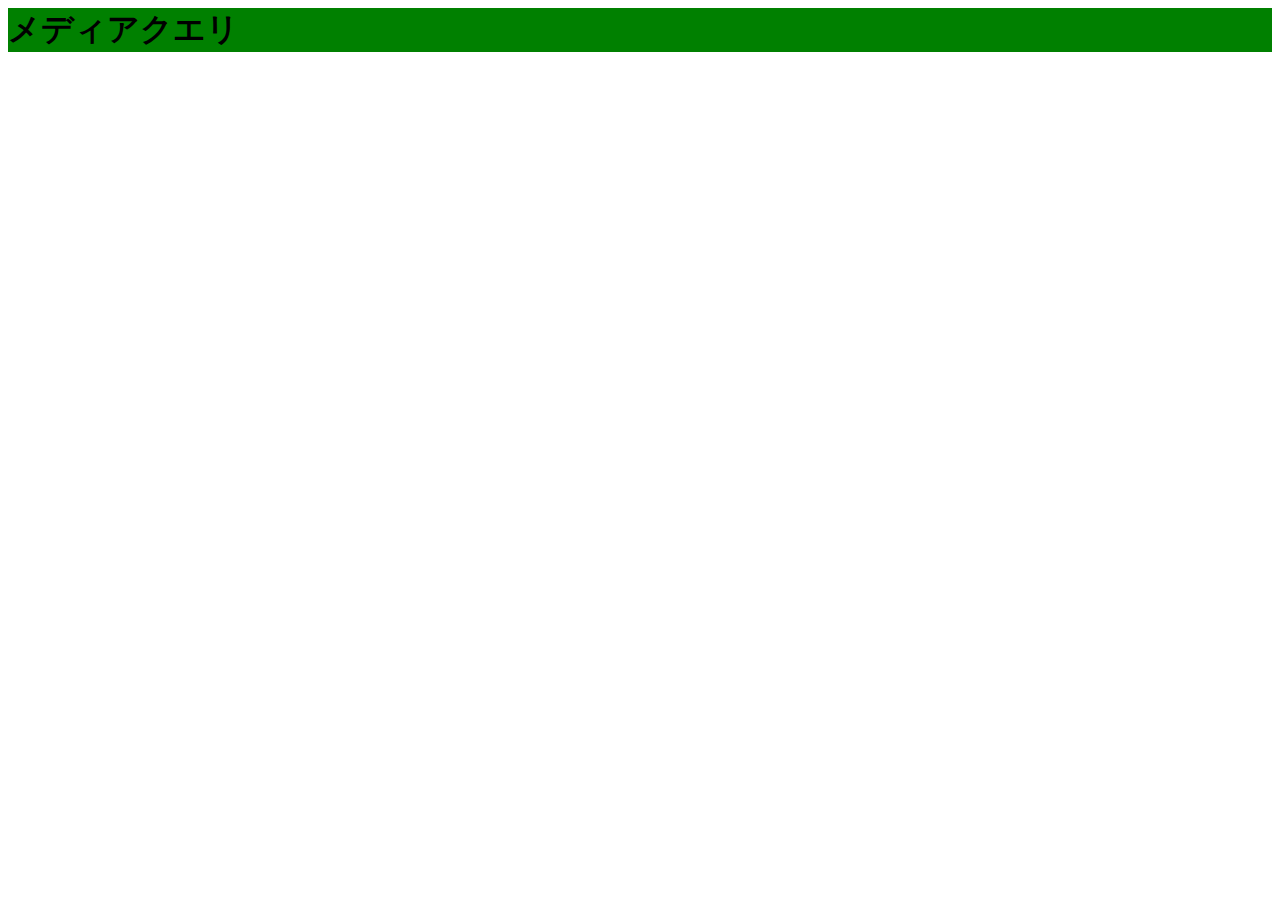
<file: stylesheet/aa.html>
<html lang="ja">
    <head>
        <meta name="viewport" content="width=device-width, initial-scale=1">
        <style>
            .media {
                background-color: blue;
            }

            @media screen and (min-width:480px) {
                .media {
                    background-color: red;
                }
            }

            @media screen and (min-width:640px) {
                .media {
                    background-color: green;
                }
            }
        </style>
    </head>
    <body>
        <div class="media">
            <h1>メディアクエリ</h1>
        </body>
    </body>
</html>
</file>
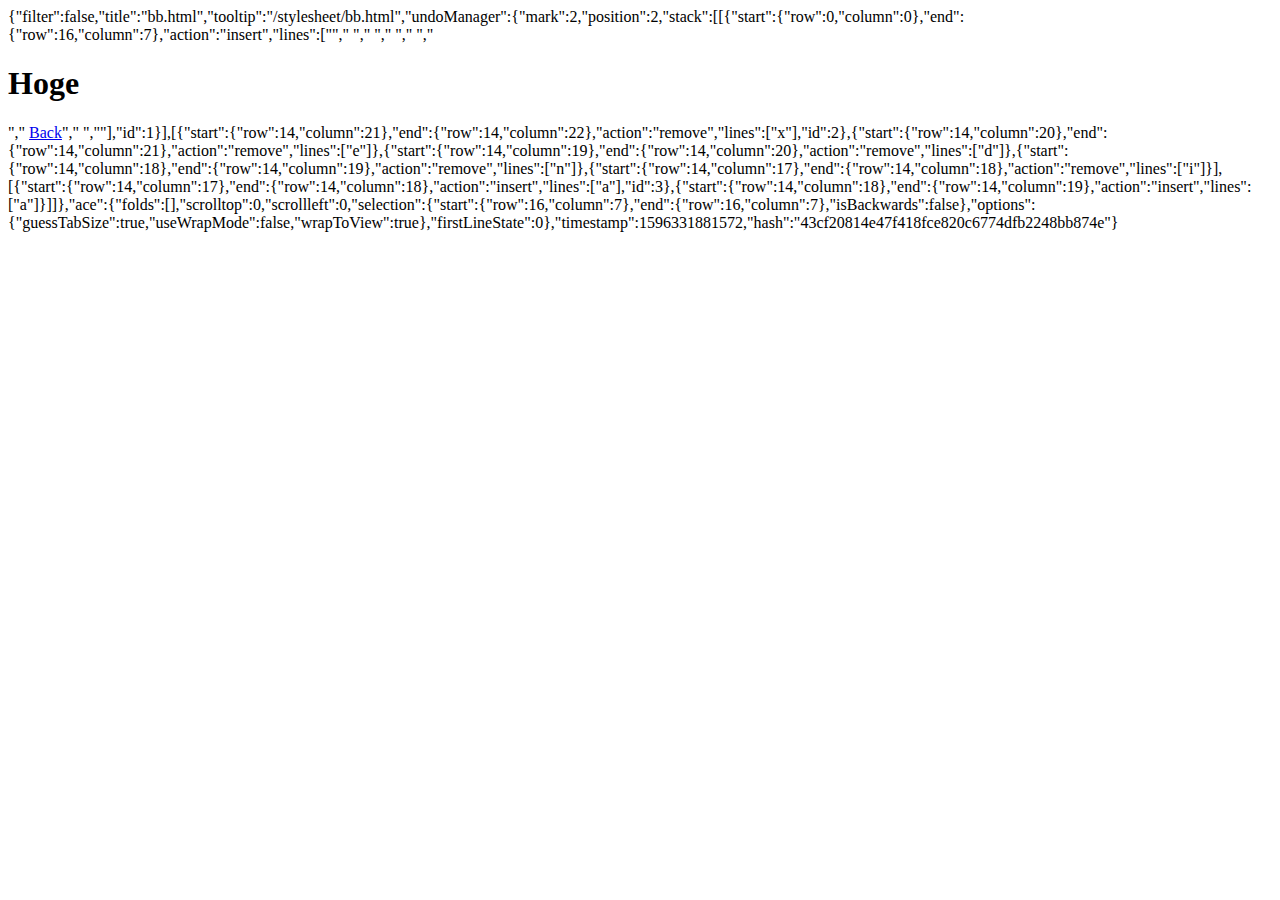
<file: .c9/metadata/environment/stylesheet/bb.html>
{"filter":false,"title":"bb.html","tooltip":"/stylesheet/bb.html","undoManager":{"mark":2,"position":2,"stack":[[{"start":{"row":0,"column":0},"end":{"row":16,"column":7},"action":"insert","lines":["<html lang=\"ja\">","    <head>","        <style>","            a:link {","                color: black;","            }","","            a:visited {","                color: red;","            }","        </style>","    </head>","    <body>","        <h1>Hoge</h1>","        <a href=\"index.html\">Back</a>","    </body>","</html>"],"id":1}],[{"start":{"row":14,"column":21},"end":{"row":14,"column":22},"action":"remove","lines":["x"],"id":2},{"start":{"row":14,"column":20},"end":{"row":14,"column":21},"action":"remove","lines":["e"]},{"start":{"row":14,"column":19},"end":{"row":14,"column":20},"action":"remove","lines":["d"]},{"start":{"row":14,"column":18},"end":{"row":14,"column":19},"action":"remove","lines":["n"]},{"start":{"row":14,"column":17},"end":{"row":14,"column":18},"action":"remove","lines":["i"]}],[{"start":{"row":14,"column":17},"end":{"row":14,"column":18},"action":"insert","lines":["a"],"id":3},{"start":{"row":14,"column":18},"end":{"row":14,"column":19},"action":"insert","lines":["a"]}]]},"ace":{"folds":[],"scrolltop":0,"scrollleft":0,"selection":{"start":{"row":16,"column":7},"end":{"row":16,"column":7},"isBackwards":false},"options":{"guessTabSize":true,"useWrapMode":false,"wrapToView":true},"firstLineState":0},"timestamp":1596331881572,"hash":"43cf20814e47f418fce820c6774dfb2248bb874e"}
</file>
